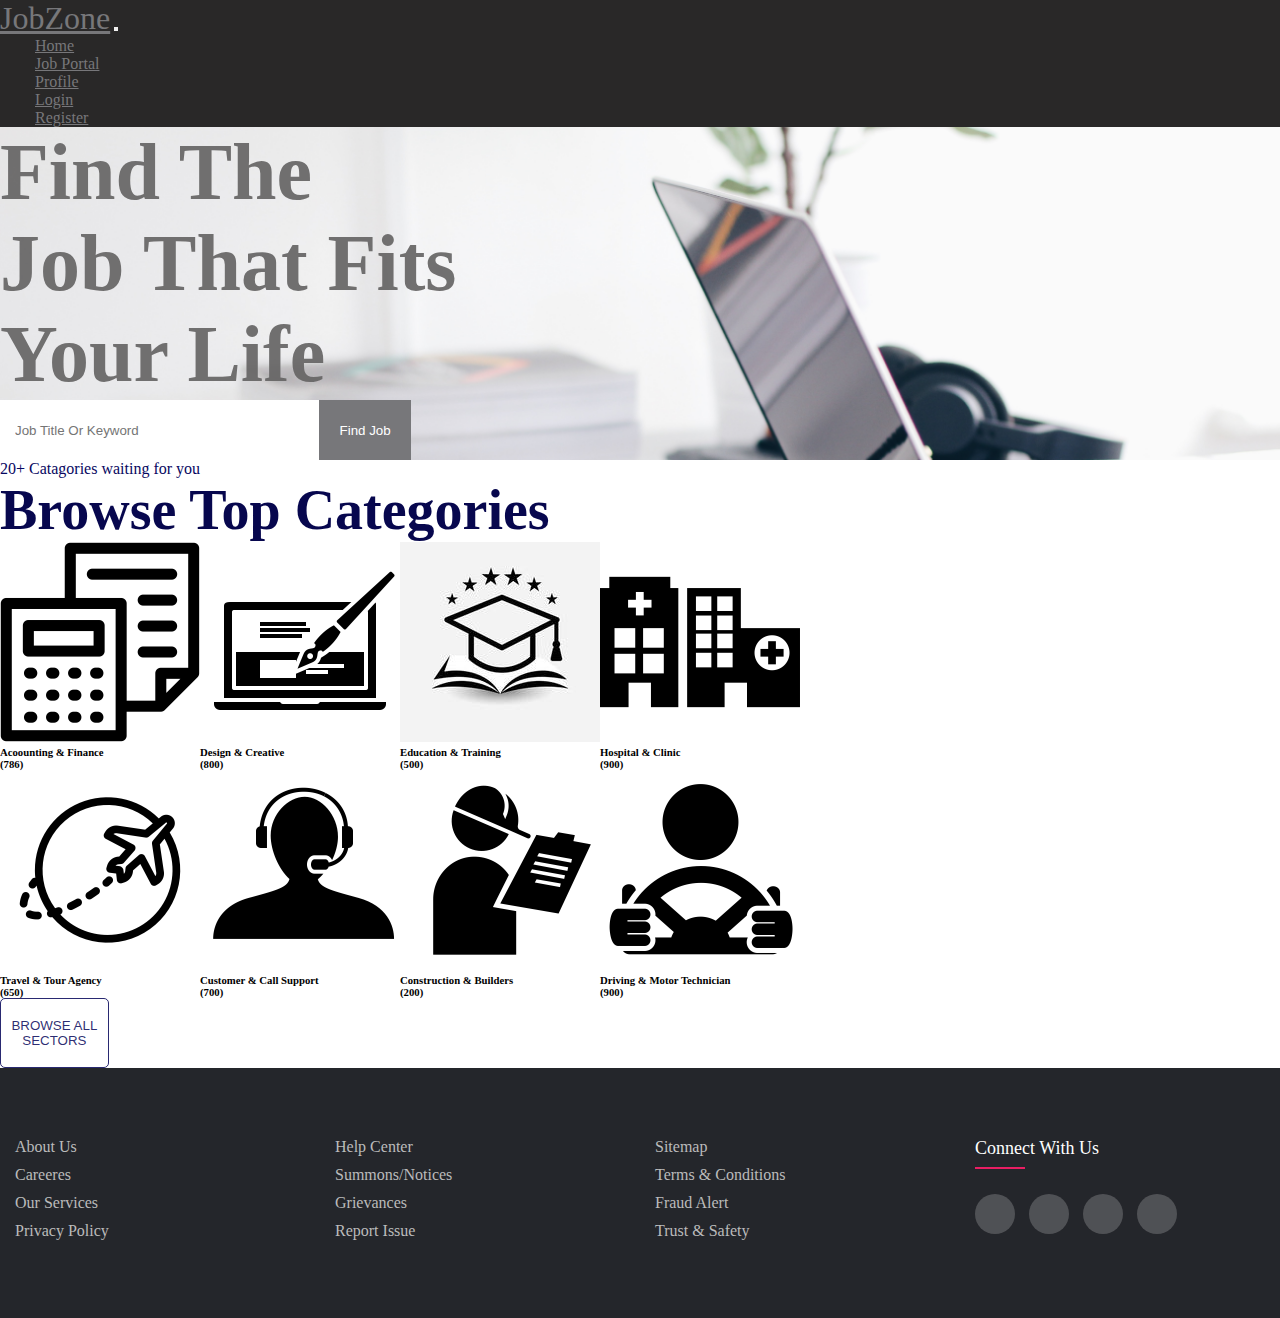
<file: index.html>
<!DOCTYPE html>
<html lang="en">
<head>
  <meta charset="UTF-8">
  <meta hhtp-euiv="X-UA-Compatible" content="IE=edge">
  <meta name="viewport" content="width=device-width, initial-scale=1.0">
  <title>Online Job Portal</title>
  <link rel="preconnect" href="https://fonts.googleapis.com">
<link rel="preconnect" href="https://fonts.gstatic.com" crossorigin>
<link href="https://fonts.googleapis.com/css2?family=Fira+Sans:ital,wght@0,400;1,500&family=Source+Code+Pro:wght@300&display=swap" rel="stylesheet">
  <link href="https://cdn.jsdelivr.net/npm/bootstrap@5.2.2/dist/css/bootstrap.min.css" rel="stylesheet" integrity="sha384-Zenh87qX5JnK2Jl0vWa8Ck2rdkQ2Bzep5IDxbcnCeuOxjzrPF/et3URy9Bv1WTRi" crossorigin="anonymous">
  <link rel="stylesheet" href="https://cdnjs.cloudflare.com/ajax/libs/font-awesome/6.4.0/css/all.min.css" integrity="sha512-iecdLmaskl7CVkqkXNQ/ZH/XLlvWZOJyj7Yy7tcenmpD1ypASozpmT/E0iPtmFIB46ZmdtAc9eNBvH0H/ZpiBw==" crossorigin="anonymous" referrerpolicy="no-referrer" />
  <link rel="stylesheet"href="style-in.css">
</head>
<body>
  <nav class="navbar navbar-expand-lg bg-body-tertiary">
    <div class="container">
      <a class="navbar-brand" href="#">JobZone</a>
      <button class="navbar-toggler" type="button" data-bs-toggle="collapse" data-bs-target="#navbarSupportedContent" aria-controls="navbarSupportedContent" aria-expanded="false" aria-label="Toggle navigation">
        <span class="navbar-toggler-icon"></span>
      </button>
      <div class="collapse navbar-collapse" id="navbarSupportedContent">
        <ul class="navbar-nav m-auto mb-2 mb-lg-0">
          <li class="nav-item">
            <a class="nav-link "href="#">Home</a>
          </li>
          <li class="nav-item">
            <a class="nav-link" href="portal.html">Job Portal</a>
          </li>
          <li class="nav-item dropdown">
            <a class="nav-link" href="profile.html">Profile</a>
          </li>
          <li class="nav-item">
            <a class="nav-link" href="log.html">Login</a>
          </li>
          <li class="nav-item">
            <a class="nav-link" href="reg.html">Register</a>
          </li>
        </ul>
      </div>
    </div>
  </nav>
  <section class="main py-5">
    <div class="container py-5">
      <div class="row">
        <div class="col-lg-7">
          <h1>Find The <br>Job That Fits <br>Your Life </h1>
          <input type="text" placeholder="Job Title Or Keyword">
          <button class="btn2 mt-5">Find Job </button>
        </div>
      </div>
    </div>
  </section>
  <section class="ceta py-5">
    <div class="container-fluid py-5 text-center">
      <p class="red">20+ Catagories waiting for you</p>
      <h1>Browse Top Categories</h1>
      <div class="row py-5">
        <div class="col-lg-11 m-auto pt-3">
          <div class="row py-5">
            <div class="col-lg-3">
              <div class="card py-3">
                <div class="card-body">
                  <img src="accounts.png" class="img-fluid" alt="">
                  <h6>Acoounting & Finance</h6>
                  <h6>(786)</h6>
                </div>
              </div>
              </div>
                  <div class="col-lg-3">
                    <div class="card py-3">
                      <div class="card-body">
                        <img src="design-icon.jpg" class="img-fluid" alt="">
                        <h6>Design & Creative</h6>
                        <h6>(800)</h6>
                      </div>
                    </div>
                  </div>
              <div class="col-lg-3">
                <div class="card py-3">
                  <div class="card-body">
                    <img src="educ.jpg" class="img-fluid" alt="">
                    <h6>Education & Training</h6>
                    <h6>(500)</h6>
                  </div>
                </div>
        </div>
            <div class="col-lg-3">
              <div class="card py-3">
                <div class="card-body">
                  <img src="hospital-icon.jpg" class="img-fluid" alt="">
                  <h6>Hospital & Clinic</h6>
                  <h6>(900)</h6>
                </div>
              </div>
      </div>
    </div>
    <div class="row">
      <div class="col-lg-11 m-auto pt-3">
        <div class="row py-5">
          <div class="col-lg-3">
            <div class="card py-3">
              <div class="card-body">
                <img src="tour.png" class="img-fluid" alt="">
                <h6>Travel & Tour Agency</h6>
                <h6>(650)</h6>
              </div>
            </div>
            </div>
                <div class="col-lg-3">
                  <div class="card py-3">
                    <div class="card-body">
                      <img src="customer-support.jpg" class="img-fluid" alt="">
                      <h6>Customer & Call Support</h6>
                      <h6>(700)</h6>
                    </div>
                  </div>
                </div>
            <div class="col-lg-3">
              <div class="card py-3">
                <div class="card-body">
                  <img src="construction-icon.jpg" class="img-fluid" alt="">
                  <h6>Construction & Builders</h6>
                  <h6>(200)</h6>
                </div>
              </div>
      </div>
          <div class="col-lg-3">
            <div class="card py-3">
              <div class="card-body">
                <img src="driver-icon.jpg" class="img-fluid" alt="">
                <h6>Driving & Motor Technician</h6>
                <h6>(900)</h6>
              </div>
            </div>
    </div>
        </div>
    <div class="row">
      <div class="col-lg-5 m-auto">
        <button class="btn3">BROWSE ALL SECTORS</button>
      </div>
    </div>
  </div>
  </section>

  <footer class="footer">
    <div class="container">
      <div class="row">
        <div class="footer-col">
          <ul>
            <li><a href="#">About us</a></li>
            <li><a href="#">careeres</a></li>
            <li><a href="#">Our Services</a></li>
            <li><a href="#">Privacy Policy</a></li>
          </ul>
        </div>
        <div class="footer-col">
          <ul>
            <li><a href="#">Help center</a></li>
            <li><a href="#">Summons/Notices</a></li>
            <li><a href="#">Grievances</a></li>
            <li><a href="#">Report issue</a></li>
          </ul>
        </div>
        <div class="footer-col">
          <ul>
            <li><a href="#">Sitemap</a></li>
            <li><a href="#">Terms & conditions</a></li>
            <li><a href="#">Fraud alert</a></li>
            <li><a href="#">Trust & safety</a></li>
          </ul>
        </div>
        <div class="footer-col">
          <h4>Connect with us</h4>
          <div class="social-links">
            <a href="#"><i class="fa-brands fa-facebook"></i></a>
            <a href="#"><i class="fa-brands fa-instagram"></i></a>
            <a href="#"><i class="fa-brands fa-twitter"></i></a>
            <a href="#"><i class="fa-brands fa-linkedin"></i></a>
          </div>
        </div>
      </div>
    </div>
  </footer>

</body>
</html>
</file>
<file: style-in.css>
/*:root{
   --primaryColor:#0076de;
   --whiteColor:#fff;
   --blackColor:#333;
   --greyColor:#f6f8fa;
   --labelColor:#64b1f5;
   --yellowColor:#ffd723;
}*/
*{
   margin: 0;
   padding: 0;
   box-sizing: border-box; 
}
.navbar{
   background-color: rgb(41, 40, 40);
}
.navbar-brand{
   font-size: 2rem;
   color: rgb(119, 119, 122);
   font-family: 'Kaushan Script', cursive;

   
}
.nav-link{
   color: rgb(119, 119, 122);
}
.nav-link:hover{
   color: rgb(19, 184, 229);
   transition: 0.3s;
}
.nav-item{
   color: rgb(119, 119, 122);
   font-weight: 500;
   padding-left: 35px;
}

.btn0{
   height: 52px;
   width: 130px;
   outline: none;
   border: none;
   color: white;
   cursor: pointer;
   transition: all 0.4s;
   background-color:transparent;
}
.btn0:hover{
   background:rgb(9, 9, 9) ;
   transition: all 0.4s;
}
.btn1 {
   height: 52px;
   width: 130px;
   background-color:transparent;
   color:white;
   outline: none;
   transition: all 0.4s;
   /*border: 2px solid white;*/
   
}
.btn1:hover{
   background-color:rgb(4, 4, 4) ;
   transition: all 0.4s;
   color: white;
   border: none;
   outline: none;
}
.btnp {
   height: 52px;
   width: 130px;
   background-color:transparent;
   color:white;
   outline: none;
   transition: all 0.4s;
   /*border: 2px solid white;*/
   
}
.btnp:hover{
   background-color:rgb(4, 4, 4) ;
   transition: all 0.4s;
   color: white;
   border: none;
   outline: none;
}
.btnj {
   height: 52px;
   width: 130px;
   background-color:transparent;
   color:white;
   outline: none;
   transition: all 0.4s;
   /*border: 2px solid white;*/
   
}
.btnj:hover{
   background-color:rgb(4, 4, 4) ;
   transition: all 0.4s;
   color: white;
   border: none;
   outline: none;
}


.main{
   background: url(christopher-gower-vjMgqUkS8q8-unsplash.jpg)no-repeat;
  /*background-color: rgb(172, 171, 171);*/
   background-size:cover ;
   background-position:contain;
   background-repeat: no-repeat;
   /*min-height: 20vh;*/
   width: 100%;
}
.main h1{
   font-size: 5rem;
   font-weight: 800;
   color: rgba(102, 101, 101, 0.926);
}
.main input{
   height: 60px;
   width: 70%;
   border: none;
   outline: none;
   padding: 15px;
}
.btn2{
   height: 60px;
   width: 20%;
   background-color: rgb(119, 119, 122);
   color: white;
   border: none;
   outline: none;
   cursor: pointer;
   transition: all 0.4s;
   margin-left: -4px;
}
.btn2:hover{
   background-color: rgb(7,7,78);
   transition: all 0.4s;
}
.red{
   color: rgb(7,7,97);
   position: relative;
   
}
.ceta h1{
   font-size: 3.5rem;
   color: rgb(7,7,78) ;
}
.ceta .card:hover{
   color: rgb(7,7,97);
   cursor: pointer;
   transition: all 0.3s;
   box-shadow: 10px 0px 16px 0px rgba(0,0,0,0.73);
-webkit-box-shadow: 10px 0px 16px 0px rgba(0,0,0,0.73);
-moz-box-shadow: 10px 0px 16px 0px rgba(0,0,0,0.73);
}
.btn3{
   height: 70px;
   width: 70%;
   border: 1px solid rgba(15, 15, 95, 0.89);
   background-color: transparent;
   border-radius: 5px;
   color: rgba(15, 15, 95, 0.89);
   transition: all 0.4s;
}
.btn3:hover{
   background: rgba(15, 15, 95, 0.89);
   color: white;
   border: none;
   overflow: none;
   transition: all 0.4s;
}
/*.img-overlay{
   width: 100%;
   height: 100vh;
   background-color:rgba(87, 87, 99, 0.886);

}*/
.container{
   
   margin: auto;
}
.row{
   display: flex;
   flex-wrap: wrap;
}
ul{
   list-style: none;
}
.footer{
   background-color: #24262b;
   padding: 70px 0;
}
.footer-col{
   width: 25%;
   padding: 0 15px;
}
.footer-col h4{
   font-size: 18px;
   color: #ffffff;
   text-transform: capitalize;
   margin-bottom: 35px;
   font-weight: 500;
   position: relative;

}
.footer-col h4::before{
   content: '';
   position: absolute;
   left: 0;
   bottom: -10px;
   background-color: #e91e63;
   height: 2px;
   box-sizing: border-box;
   width: 50px;
}
.footer-col ul li:not(:last-child){
   margin-bottom: 10px;
}
.footer-col ul li a{
   font-size: 16px;
   text-transform:capitalize ;
   color: #ffffff;
   text-decoration: none;
   font-weight: 300;
   color: #bbbbbb;
   display: block;
   transition: all 0.3s ease;

}
.footer-col ul li a:hover{
   color: #ffffff;
   padding-left: 8px;
}
.footer-col .social-links a{
   display: inline-block;
   height: 40px;
   width: 40px;
   background-color: rgba(255,255,255,0.2);
   margin:0 10px 10px 0;
   text-align: center;
   line-height: 40px;
   border-radius: 50%;
   color: #ffffff;
   transition: all 0.5s ease;

}
.footer-col .social-links a:hover{
   color: #24262b;
   background-color: #ffffff;
}

@media(max-width:767px){
   .footer-col{
      width: 50%;
      margin-bottom: 30px;

   }
}
@media(max-width:574px){
   .footer-col{
      width: 100%;
    

   }
}
</file>
